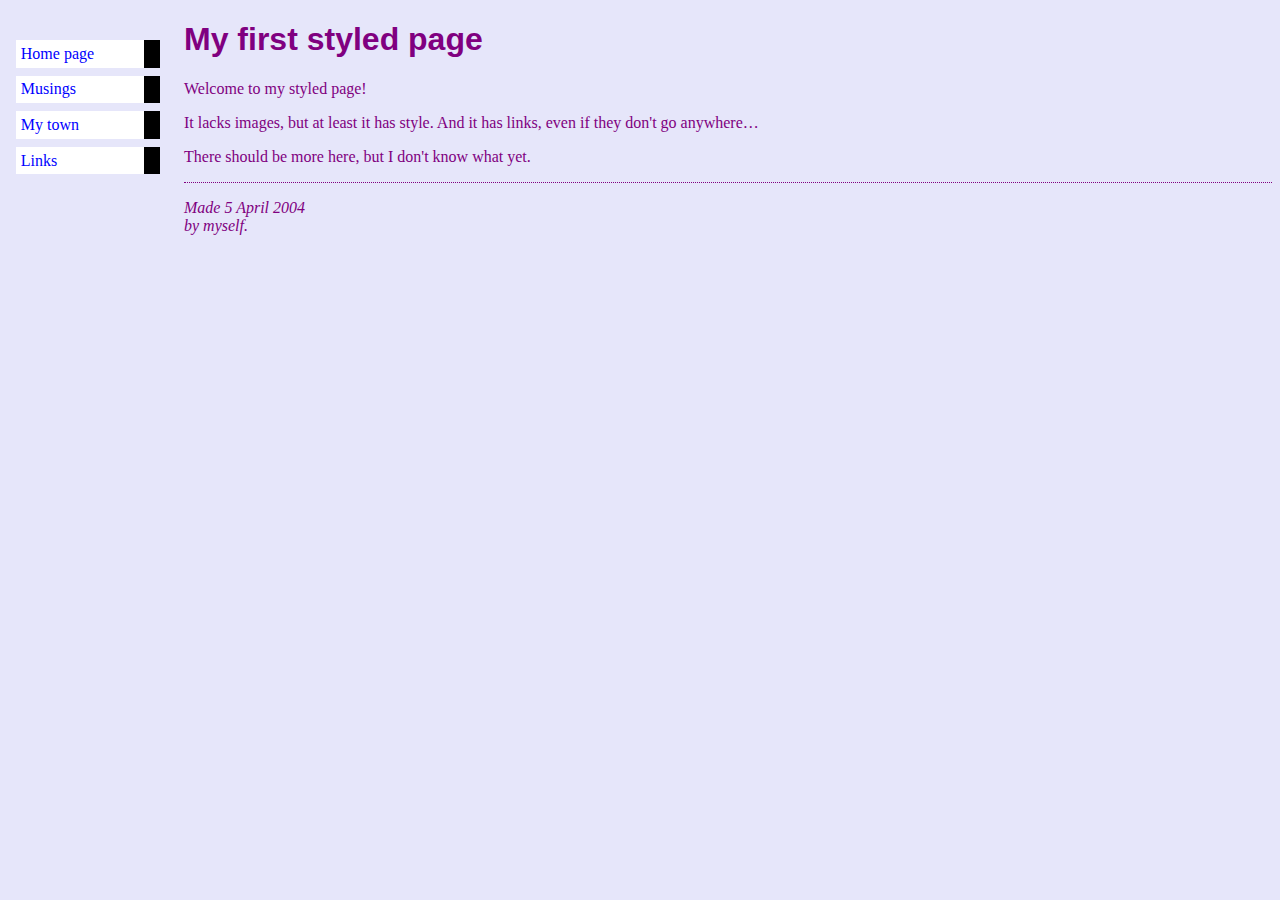
<file: index.html>
<!DOCTYPE html PUBLIC "-//W3C//DTD HTML 4.01//EN">
<html>
<head>
  <title>My first styled page</title>
  <link rel="stylesheet" href="css/mystyle.css"> <!--超链接到css-->
 <!--style标签属于html-->
</head>

<body>

<!-- Site navigation menu -->
<ul class="navbar">
  <li><a href="https://baidu.com">Home page</a>
  <li><a href="musings.html">Musings</a>
  <li><a href="town.html">My town</a>
  <li><a href="links.html">Links</a>
</ul>

<!-- Main content -->
<h1>My first styled page</h1>

<p>Welcome to my styled page!

<p>It lacks images, but at least it has style.
And it has links, even if they don't go
anywhere&hellip;

<p>There should be more here, but I don't know
what yet.

<!-- Sign and date the page, it's only polite! -->
<address>Made 5 April 2004<br>
  by myself.</address>

</body>
</html>
</file>
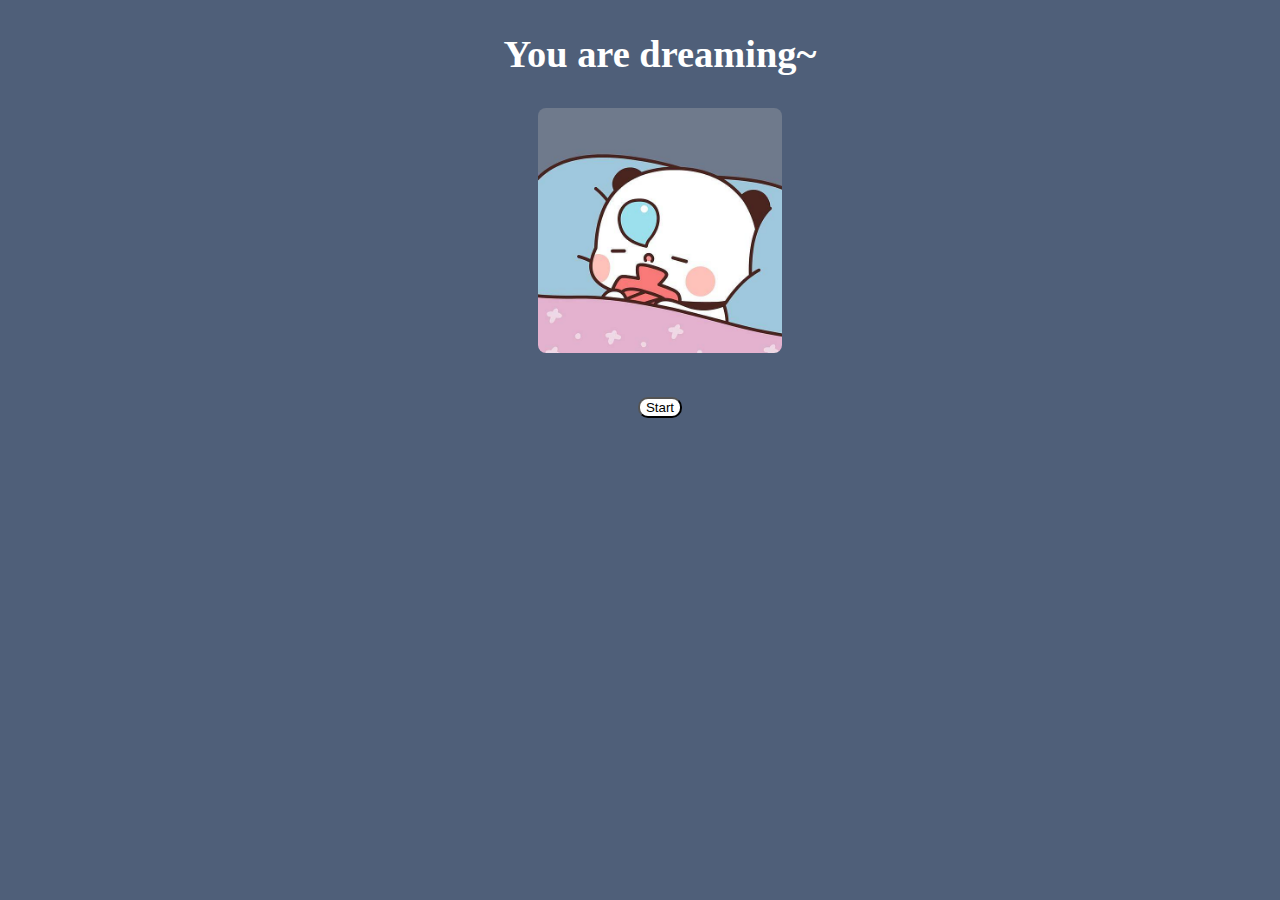
<file: dream.html>
<!DOCTYPE html>
<html lang="en" dir="ltr">
  <head>
    <meta charset="utf-8">
    <title>Strange dream</title>
    <link rel="stylesheet" href="style.css">
     <script src="dream.js"></script>

  </head>

  <body>

    <ul id="start" style="display:block">
      <h2 style="font-size:3vw ">You are dreaming~</h2>
      <div id="pic">
      <img src="dream.jpeg">
      </div>
      <div class="op">
      <button onclick="start()">Start</button>
      </div>
    </ul>

<ul id="numberOne" style="display:none">
  <h2 style="font-size:3vw">You are dreaming~</h2>
  <h3 style="font-size:2vw">Strange dream</h3>
  <p>你掉进了一个地方，睁开眼睛发现前面有一只xxx在说话，你觉得是：</p>
    <div id="pic1">
      <img src="heiying.jpg">
    </div>
    <div class="op">
      <button onclick="choose1()">菠萝</button>
      <button onclick="else1()">蚂蚁</button>
    </div>
</ul>
 <ul id="resert1" style="display:none">
  <button onclick="resetButton1()">回到上一步</button>
 </ul>


<ul id="numberTwo" style="display:none">
  <p>菠萝：Hi，你好呀，又新来了个朋友，我很黑凤！ </p>
  <img src="boluo.png">
    <p>你:......</p>
    <img src="wuyu.png"
    width="100"
    height="100"
    >
    <p>你环顾四周，发现你掉进了山洞里，周围啥都没有，只有这只菠萝</p>
    <p>你只好：</p>
  <div class="op">
    <button onclick="else2()">抓耳挠腮</button>
    <button onclick="choose2()">just stay</button>
    <button onclick="think2()">摸索墙壁</button>
</ul>
  <ul id="resert2" style="display:none">
   <button onclick="resetButton2()">回到上一步</button>
  </ul>

<ul id="numberThree" style="display:none">
  <p>菠萝头上长出了长长的菠萝藤</p>
  <img src="tengtiao.png"
  width="100"
  height="100">
    <p>你:wow！大跌眼镜！</p>
    <img src="zhenjing.png">
    <p>你顺着这条“藤”爬出了山洞</p>
    <p>此时你选择：</p>
  <div class="op">
    <button onclick="choose3()">丢下这只奇怪的菠萝</button>
    <button onclick="else3()">把菠萝也救出来</button>
</ul>
  <ul id="resert3" style="display:none">
   <button onclick="resetButton3()">回到上一步</button>
  </ul>

  <ul id="numberFour" style="display:none">
    <p>菠萝为了感激你，从旁边的树上摘了一颗桃子给你</p>
    <img src="taozi.png">
    <p>你正好渴了，你选择：</p>
    <div class="op">
      <button onclick="else4()">接过桃子</button>
      <button onclick="choose4()">不吃陌生人的东西</button>
      <button onclick="think4()">你把桃子劈成两半，和菠萝一起吃</button>
  </ul>
    <ul id="ending" style="display:none">
    <h2 style="font-size:3vw ">真是个奇怪的梦！</h2>
    <img src="xiaxing.png">
   <ul id="resert4" style="display:none">
    <div class="op1">
    <button onclick="resetButton4()">再玩一遍</button>
   </ul>


  </body>
</html>
</file>
<file: css/mystyle.css>
body {
  padding-left: 11em;
  font-family: Georgia, "Times New Roman",Times, serif;
  color: purple;
  background-color: lavender }
  ul.navbar { /*--用来定位是哪个navbar*/
   list-style-type: none;
   padding: 0;
   margin: 0;
   position: absolute;
   top: 2em;
   left: 1em;
   width: 9em }
  h1 {
    font-family: Helvetica, Geneva, Arial,SunSans-Regular, sans-serif }
  ul.navbar li { /*设置定位到哪里*/
   background: white;
   margin: 0.5em 0;
   padding: 0.3em;
   border-right: 1em solid black }
  ul.navbar a { /*a代表定位到超链接的地方*/
     text-decoration: none }
  a:link {
     color: blue }
  a:visited {
     color: purple }
  address { /*设置一条线*/
     margin-top: 1em;
     padding-top: 1em;
     border-top: thin dotted }
</file>
<file: style.css>
body{
  font-family: Georgia, "Times New Roman",Times, serif;
  color: white;
  text-align: center;
  background-color:rgb(79, 95, 121)}
  #pic {
    text-align: center;
     /*表示div的子元素居中*/`
}
  img{
      border-radius: 8px;
      max-width: 20%;
      height: auto;
  }
  div.op button {
    position:relative; /*相对定位*/
    top:40px;
    color:black;
    background:white;
    border-radius: 10px;
  }
  div.op1 button {
    text-align: center;
    position:relative; /*相对定位*/
    top:40px;
    color:black;
    background:white;
    border-radius: 10px;

  }

}
</file>
